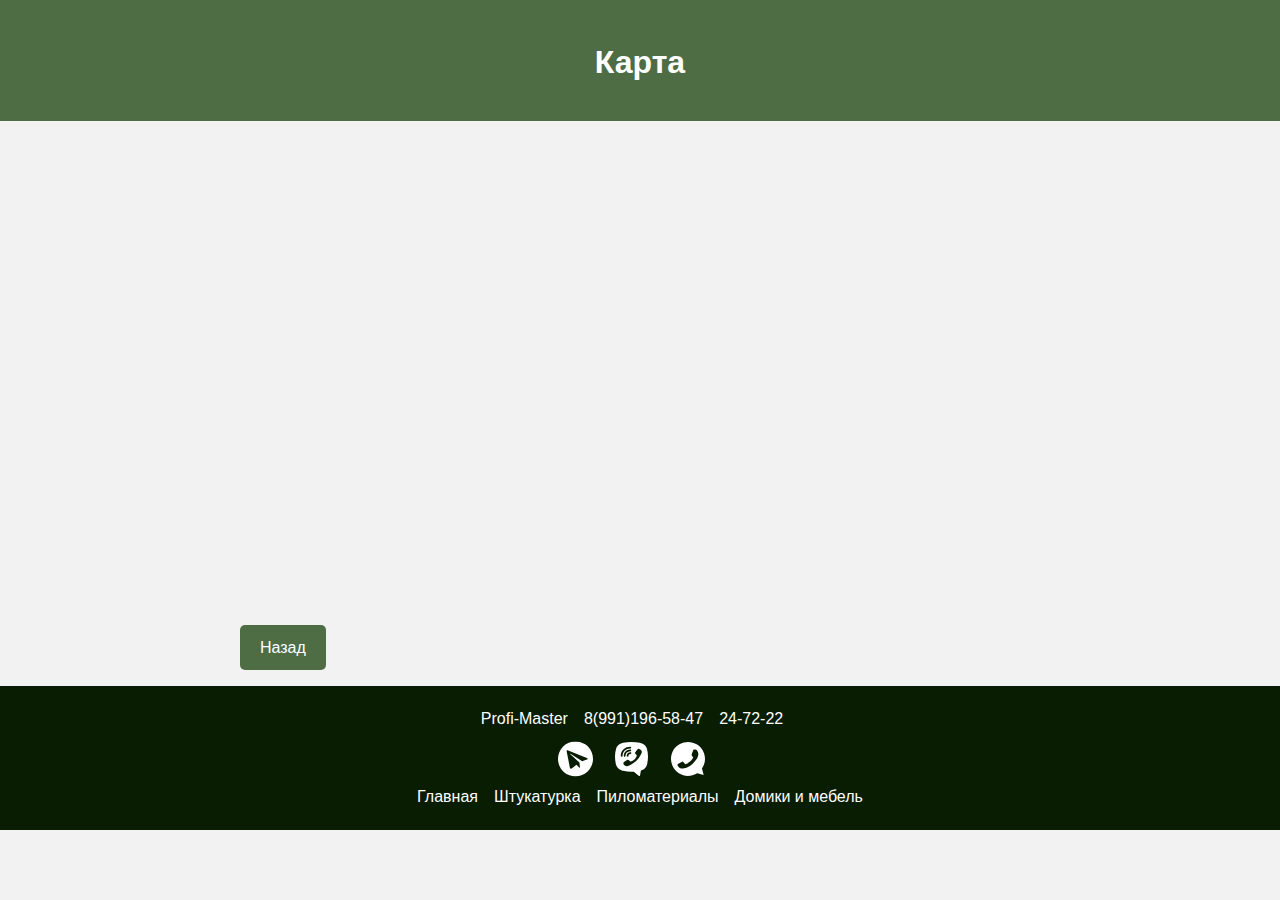
<file: templates/map.html>
<!DOCTYPE html>
<html lang="en">

<head>
    <meta charset="UTF-8">
    <meta name="viewport" content="width=device-width, initial-scale=1.0">
    <link href="https://fonts.googleapis.com/css2?family=Inter:wght@400;500;600&display=swap" rel="stylesheet">
    <title>ПрофиМастер</title>
    <link rel="stylesheet" href="/static/styles/style3.css">
</head>

<body>
    <header>
        <h1>Карта</h1>
    </header>

    <div class="container">
        <div class="map-container">
            <script type="text/javascript" charset="utf-8" async src="https://api-maps.yandex.ru/services/constructor/1.0/js/?um=constructor%3Ad662ecbd0712c2ae73a0b65968cb0cadae77e8ed8f5fcb72a42d237afd5bd01b&amp;width=100%&amp;height=100%&amp;lang=ru_RU&amp;scroll=true%22%3E"></script>
        </div>
        <a href="/" class="button-back" style="margin-top: 0.5rem;">Назад</a>
    </div>

    <div class="footer">
        <div class="footer-info">
            <div class="text">Profi-Master</div>
            <a href="tel:89911965847" class="footer-phone-number">8(991)196-58-47</a>
            <a href="tel:247222" class="footer-phone-number">24-72-22</a>
        </div>
        <div class="footer-messangers">
            <a href="#"><img src="/static/icons/main-page/telegram.svg"></a>
            <a href="#"><img src="/static/icons/main-page/viber.svg"></a>
            <a href="https://wa.me/message/ASYL635HS5J4C1"><img src="/static/icons/main-page/whatsapp.svg"></a>
        </div>
        <div class="footer-links">
            <a href="/templates/index.html">Главная</a>
            <a href="/templates/first-work.html">Штукатурка</a>
            <a href="/templates/second-work.html">Пиломатериалы</a>
            <a href="/templates/third-work.html">Домики и мебель</a>
        </div>
    </div>
</body>
</html>
</file>
<file: static/styles/style3.css>
body {
    font-family: 'Helvetica', sans-serif;
    line-height: 1.6;
    margin: 0;
    padding: 0;
    background-color: #f2f2f2;
    color: #333;
}

header {
    background-color: #4f6d45;
    padding: 1rem;
    text-align: center;
    color: #fff;
}

.container {
    max-width: 800px;
    margin: 0 auto;
    padding: 1rem;
}

h1 {
    font-family: 'Arial', sans-serif;
    font-size: 2rem;
    margin-bottom: 1rem;
}

p {
    margin-bottom: 1rem;
}

.image-grid {
    display: flex;
    justify-content: center;
    flex-wrap: wrap;
    margin-bottom: 1rem;
}

.image-grid img {
    max-width: 100%;
    border-radius: 5px;
    margin-bottom: 1rem;
}

.contact-info {
    background-color: #fff;
    padding: 1rem;
    border-radius: 5px;
}

.contact-info h2 {
    font-family: 'Arial', sans-serif;
    font-size: 1.5rem;
    margin-bottom: 1rem;
}

.contact-info p {
    margin-bottom: 0.5rem;
}

.service-details {
    padding: 1rem;
}

.service-details h2 {
    font-family: 'Arial', sans-serif;
    font-size: 1.5rem;
    margin-bottom: 1rem;
}

.service-details ul {
    list-style-type: none;
    padding-left: 0;
}

.service-details li {
    margin-bottom: 0.5rem;
}

.phone-number {
    display: block;
    font-size: 1.2rem;
    color: #333;
    text-decoration: none;
    margin-bottom: 0.5rem;
}

.phone-number:hover {
    color: #5cc038;
}

.products {
    display: flex;
    flex-direction: column;
    padding: 1rem;
}

.contact-info h2 {
    font-family: 'Arial', sans-serif;
    font-size: 1.5rem;
    margin-bottom: 1rem;
}

.product-card {
    display: flex;
    flex-direction: row;
    align-items: center;

    border-radius: 5px;
    box-shadow: 0 2px 6px rgba(0, 0, 0, 0.1);
    background-color: #fff;

    margin-bottom: 1rem;
}

.product-image {
    border-radius: 5px;
    width: 12rem;
    height: 100%;
}

.product-details {
    display: flex;
    flex-direction: column;
    padding: 1rem;
}

.product-title {
    font-size: 1.2rem;
    font-weight: bold;
}

.product-description {
    font-size: 1rem;
}

.product-price {
    font-size: 1.2rem;

}

.map-container {
    height: 30rem;
}

.button-back {
    display: inline-block;
    padding: 10px 20px;
    font-size: 16px;
    background-color: #4f6d45;
    color: #ffffff;
    border: none;
    border-radius: 5px;
    cursor: pointer;
    transition: background-color 0.3s ease-in-out;
    text-decoration: none;
}

.button-back:hover {
    background-color: #305c23;
}

.button-back.mg {
    margin-left: 1rem;
    margin-top: 1rem;
}


.footer {
    display: flex;
    justify-content: center;
    align-items: center;
    flex-direction: column;
    background-color: #091D03;
    padding: 20px 0;
    color: #fff;
}

.footer-info {
    display: flex;
    flex-direction: row;
    justify-content: center;
    align-items: center;
}

.footer-messangers {
    margin-top: 0.5rem;
}

.footer a {
    color: #fff;
    text-decoration: none;
}

.footer-info>.text {
    margin-right: 1rem;
}

.footer a:nth-child(-n+3) {
    margin-right: 1rem;
}

.footer-links {
    display: flex;
    flex-direction: row;
    justify-content: center;
    align-items: center;

}

@media (max-width: 600px) {
    .product-card {
        flex-direction: column;
        align-items: center;
    }

    .product-image {
        width: 100%;
        height: auto
    }

    .button-back {
        font-size: 14px;
        padding: 8px 16px;
    }

    .footer-info {
        flex-direction: column;
    }

    .footer a:nth-child(-n+3) {
        margin-right: 0;
    }

    .footer-messangers a:nth-child(-n+3) {
        margin-right: 1rem;
    }

    .footer-info>.text {
        margin-right: 0;
    }

    .footer-links {
        flex-direction: column;
        margin-top: 1rem;
    }
}

@media (max-height: 660px) {
    .map-container {
        height: 20rem;
    }
}

@media (max-height: 520px) {
    .map-container {
        height: 15rem;
    }
}

@media (max-height: 410px) {
    .map-container {
        height: 10rem;
    }
}
</file>
